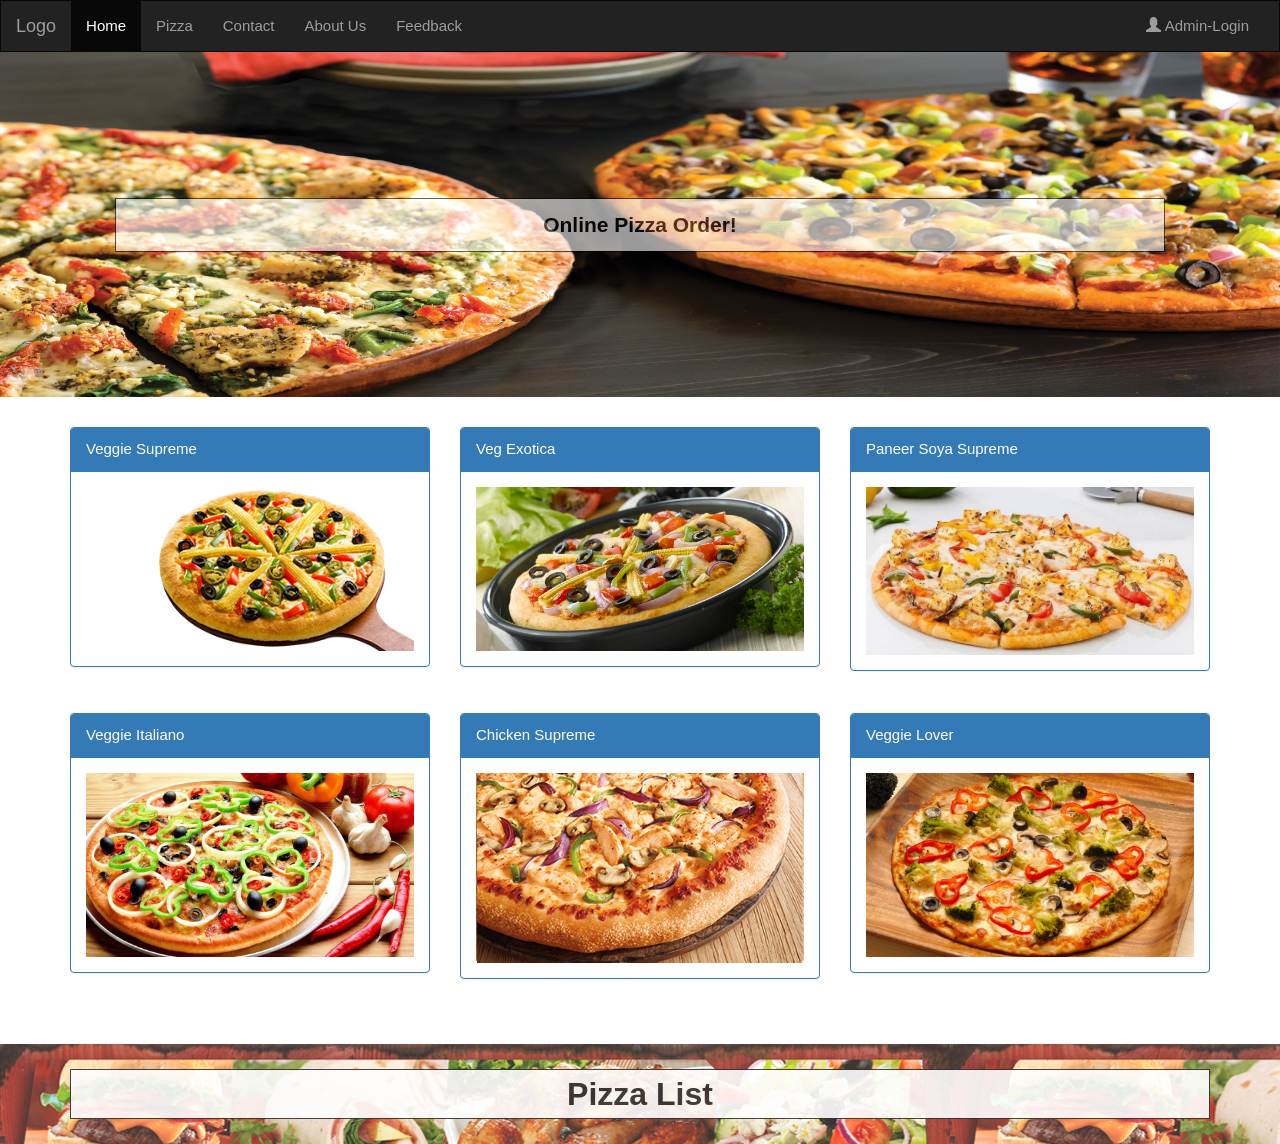
<file: index.html>
<!DOCTYPE html>
<html lang="en">
    <head>
        <title>Pizza | Online Pizza Order</title>
        <meta charset="utf-8">
        <meta name="viewport" content="width=device-width, initial-scale=1">
        <link rel="stylesheet" href="bootstrap/css/bootstrap.min.css">
        <script src="bootstrap/jquery/jquery-3.3.1.js"></script>
        <script src="bootstrap/js/bootstrap.min.js"></script>
        <link rel="stylesheet" href="bootstrap/w3.css/w3.css">
        <style>
            /* Remove the navbar's default rounded borders and increase the bottom margin */ 
            .navbar {
                margin-bottom: 0px;
                border-radius: 0;
            }
            /* Remove the jumbotron's default bottom margin */ 
            .jumbotron {
                margin-bottom: 2;
                background: url(images/background/background-2.jpeg);
                background-size: 100% 100%;
            }
            /* Add a gray background color and some padding to the footer */
            footer {
                background: url(images/pizza-images/footer-3.jpg);
                opacity: 0.8;
                padding: 25px;
            }
            
            div.transbox {
                margin: 30px;
                background-color: #ffffff;
                border: 1px solid black;
                opacity: 0.6;
                filter: alpha(opacity=60); /* For IE8 and earlier */
            }

            div.transbox p {
                margin: 1%;
                font-weight: bold;
                color: black;
            }
            

            div.transbox1 {
                margin: 0px;
                background-color: #ffffff;
                border: 1px solid black;
                opacity: 0.9;
                filter: alpha(opacity=60); /* For IE8 and earlier */
            }

            div.transbox1 p {
                margin: 0%;
                font-weight: bold;
                color: black;
            }
            
        </style>
    </head>
    <body>
        <div class="w3-animate-top">
            <nav class="navbar navbar-inverse">
                <div class="container-fluid">
                    <div class="navbar-header">
                        <button type="button" class="navbar-toggle" data-toggle="collapse" data-target="#myNavbar">
                        <span class="icon-bar"></span>
                        <span class="icon-bar"></span>
                        <span class="icon-bar"></span>                        
                        </button>
                        <a class="navbar-brand" href="index.html">Logo</a>
                    </div>
                    <div class="collapse navbar-collapse" id="myNavbar">
                        <ul class="nav navbar-nav">
                            <li class="active"><a href="index.html">Home</a></li>
                            <li><a href="pizza.html">Pizza</a></li>
                            <li><a href="contact-us.html">Contact</a></li>
                            <li><a href="about-us.html">About Us</a></li>
                            <li><a href="feedback.html">Feedback</a></li>
                        </ul>
                        <ul class="nav navbar-nav navbar-right">
                            <li><a href="admin-login.html"><span class="glyphicon glyphicon-user"></span> Admin-Login</a></li>
                        </ul>
                    </div>
                </div>
            </nav>
        </div>
            
            
        <div class="w3-animate-zoom">   
            <div class="jumbotron">
                <div class="container text-center">
                    <div class="container">
                        <br><br><br>
                        <div class="transbox">
                            <p>Online Pizza Order!</p>
                        </div>                
                        <br><br><br>
                    </div>
                </div>
            </div>

            <div class="container">
                <div class="row">
                    <div class="col-sm-4">
                        <div class="panel panel-primary">
                            <div class="panel-heading">Veggie Supreme</div>
                            <div class="panel-body"><img src="images/pizza-images/Veggie-Supreme.png" class="img-responsive" style="width:100%" alt="Image"></div>
                        </div>
                    </div>
                    <div class="col-sm-4">
                        <div class="panel panel-primary">
                            <div class="panel-heading">Veg Exotica</div>
                            <div class="panel-body"><img src="images/pizza-images/Veg-Exotica.jpg" class="img-responsive" style="width:100%" alt="Image"></div>
                        </div>
                    </div>
                    <div class="col-sm-4">
                        <div class="panel panel-primary">
                            <div class="panel-heading">Paneer Soya Supreme</div>
                            <div class="panel-body"><img src="images/pizza-images/Paneer.jpg" class="img-responsive" style="width:100%" alt="Image"></div>
                        </div>
                    </div>
                </div>
            </div>
            <br>
            <div class="container">
                <div class="row">
                    <div class="col-sm-4">
                        <div class="panel panel-primary">
                            <div class="panel-heading">Veggie Italiano</div>
                            <div class="panel-body"><img src="images/pizza-images/Veggie-Italiano.jpeg" class="img-responsive" style="width:100%" alt="Image"></div>
                        </div>
                    </div>
                    <div class="col-sm-4">
                        <div class="panel panel-primary">
                            <div class="panel-heading">Chicken Supreme</div>
                            <div class="panel-body"><img src="images/pizza-images/Chicken-Supreme.png" class="img-responsive" style="width:100%" alt="Image"></div>
                        </div>
                    </div>
                    <div class="col-sm-4">
                        <div class="panel panel-primary">
                            <div class="panel-heading">Veggie Lover</div>
                            <div class="panel-body"><img src="images/pizza-images/Vegetarian-Pizza.jpg" class="img-responsive" style="width:100%" alt="Image"></div>
                        </div>
                    </div>
                </div>
            </div>
        </div>
        <br><br>
        <div class="w3-animate-bottom">
            <footer class="container-fluid text-center">
                <font color="white" size="6">
                    <form class="form-inline">
                        <div class="container">
                            <div class="transbox1">
                                <a href="pizza.html"> <p>Pizza List</p> </a>
                            </div>                
                        </div>
                    </form>
                </font>
            </footer>
        </div>
    </body>
</html>
</file>
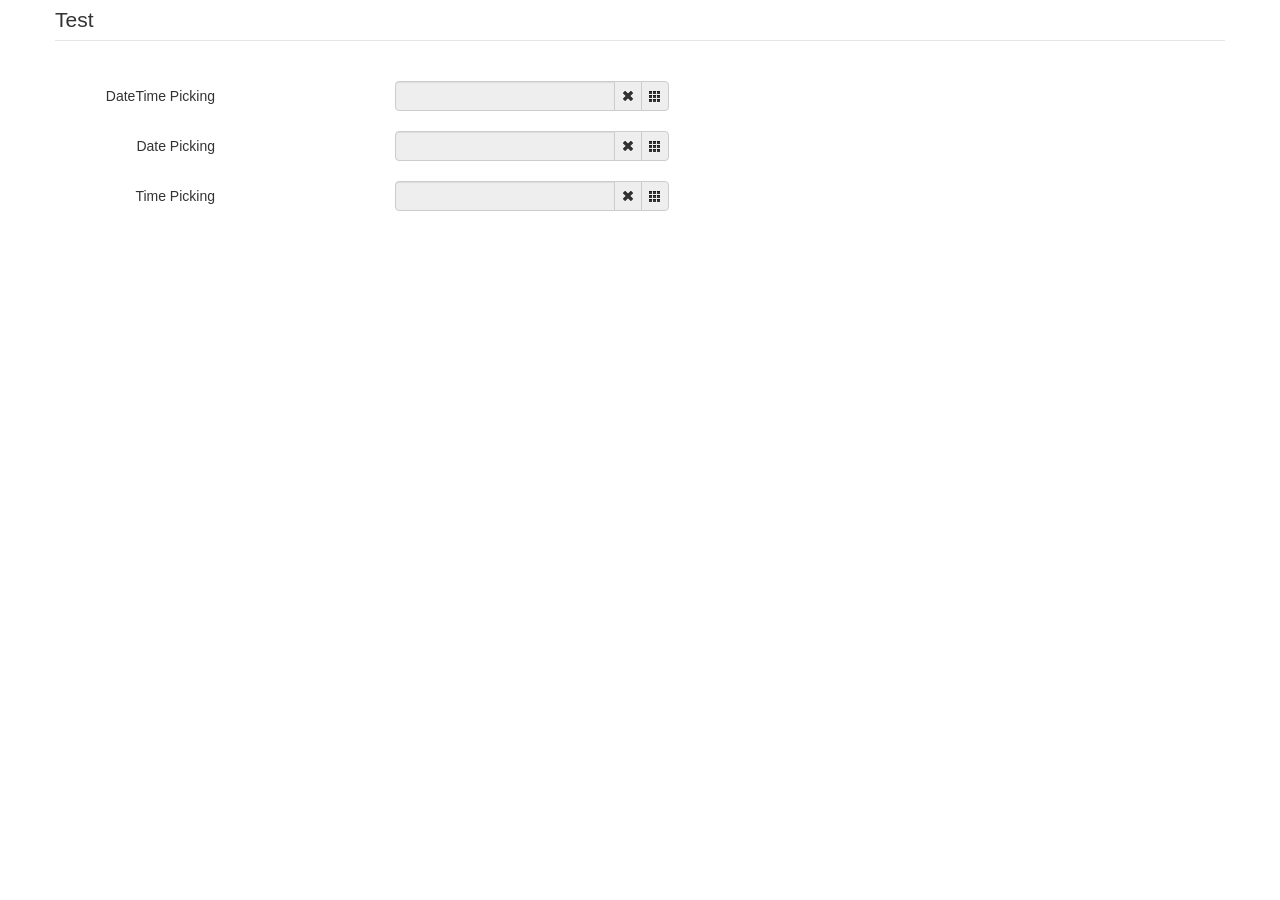
<file: trial/bootstrap-datetimepicker-master/bootstrap-datetimepicker-master/sample in bootstrap v2/index.html>
<!DOCTYPE html>
<html>
<head>
    <title></title>
    <link href="./bootstrap/css/bootstrap.min.css" rel="stylesheet" media="screen">
    <link href="../css/bootstrap-datetimepicker.min.css" rel="stylesheet" media="screen">
</head>

<body>
<div class="container">
    <form action="" class="form-horizontal">
        <fieldset>
            <legend>Test</legend>
            <div class="control-group">
                <label class="control-label">DateTime Picking</label>
                <div class="controls input-append date form_datetime" data-date="1979-09-16T05:25:07Z" data-date-format="dd MM yyyy - HH:ii p" data-link-field="dtp_input1">
                    <input size="16" type="text" value="" readonly>
                    <span class="add-on"><i class="icon-remove"></i></span>
					<span class="add-on"><i class="icon-th"></i></span>
                </div>
				<input type="hidden" id="dtp_input1" value="" /><br/>
            </div>
			<div class="control-group">
                <label class="control-label">Date Picking</label>
                <div class="controls input-append date form_date" data-date="" data-date-format="dd MM yyyy" data-link-field="dtp_input2" data-link-format="yyyy-mm-dd">
                    <input size="16" type="text" value="" readonly>
                    <span class="add-on"><i class="icon-remove"></i></span>
					<span class="add-on"><i class="icon-th"></i></span>
                </div>
				<input type="hidden" id="dtp_input2" value="" /><br/>
            </div>
			<div class="control-group">
                <label class="control-label">Time Picking</label>
                <div class="controls input-append date form_time" data-date="" data-date-format="hh:ii" data-link-field="dtp_input3" data-link-format="hh:ii">
                    <input size="16" type="text" value="" readonly>
                    <span class="add-on"><i class="icon-remove"></i></span>
					<span class="add-on"><i class="icon-th"></i></span>
                </div>
				<input type="hidden" id="dtp_input3" value="" /><br/>
            </div>
        </fieldset>
    </form>
</div>

<script type="text/javascript" src="./jquery/jquery-1.8.3.min.js" charset="UTF-8"></script>
<script type="text/javascript" src="./bootstrap/js/bootstrap.min.js"></script>
<script type="text/javascript" src="../js/bootstrap-datetimepicker.js" charset="UTF-8"></script>
<script type="text/javascript" src="../js/locales/bootstrap-datetimepicker.fr.js" charset="UTF-8"></script>
<script type="text/javascript">
    $('.form_datetime').datetimepicker({
        //language:  'fr',
        weekStart: 1,
        todayBtn:  1,
		autoclose: 1,
		todayHighlight: 1,
		startView: 2,
		forceParse: 0,
        showMeridian: 1
    });
	$('.form_date').datetimepicker({
        language:  'fr',
        weekStart: 1,
        todayBtn:  1,
		autoclose: 1,
		todayHighlight: 1,
		startView: 2,
		minView: 2,
		forceParse: 0
    });
	$('.form_time').datetimepicker({
        language:  'fr',
        weekStart: 1,
        todayBtn:  1,
		autoclose: 1,
		todayHighlight: 1,
		startView: 1,
		minView: 0,
		maxView: 1,
		forceParse: 0
    });
</script>

</body>
</html>
</file>
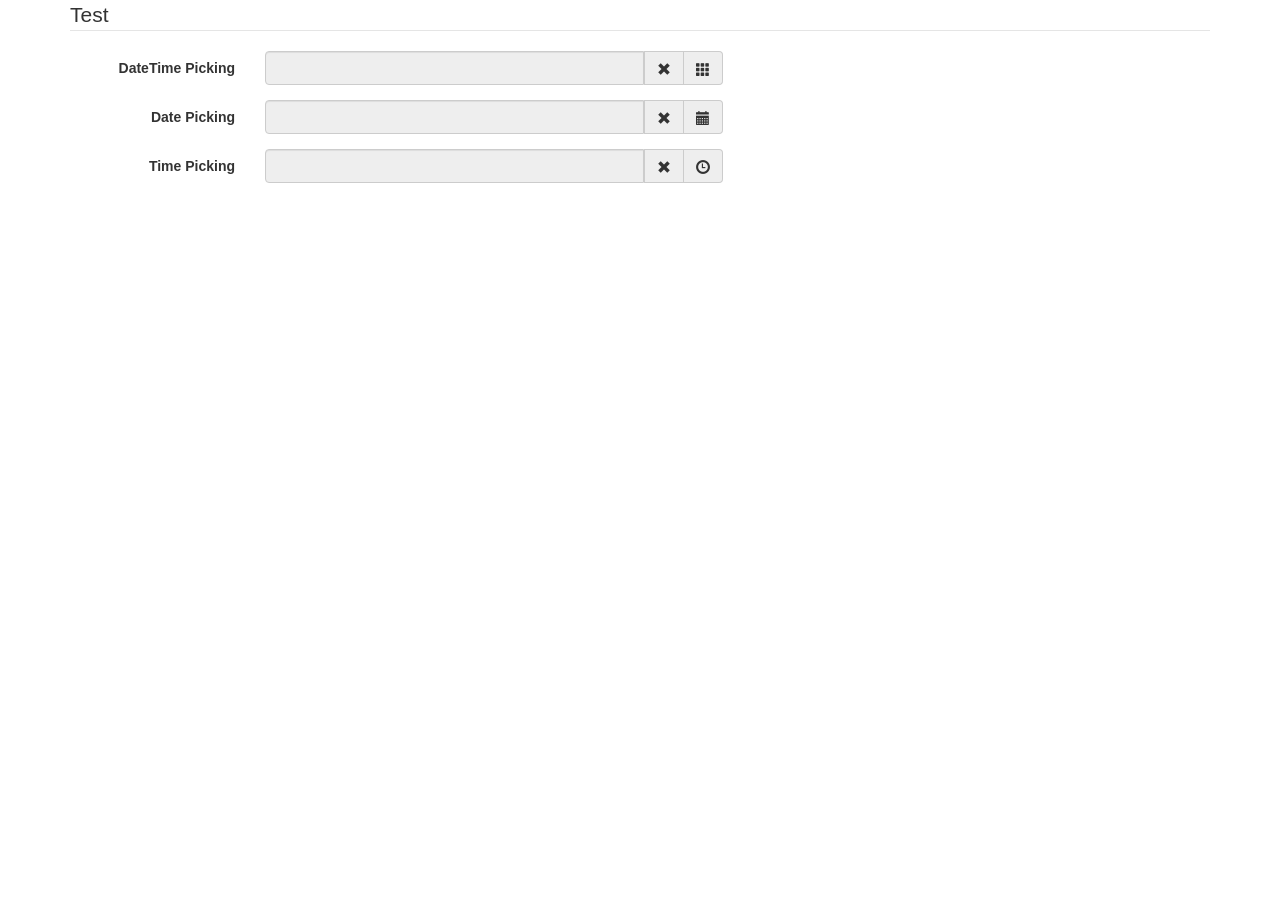
<file: trial/bootstrap-datetimepicker-master/bootstrap-datetimepicker-master/sample in bootstrap v3/index.html>
<!DOCTYPE html>
<html>
<head>
    <title></title>
    <link href="./bootstrap/css/bootstrap.min.css" rel="stylesheet" media="screen">
    <link href="../css/bootstrap-datetimepicker.min.css" rel="stylesheet" media="screen">
</head>

<body>
<div class="container">
    <form action="" class="form-horizontal"  role="form">
        <fieldset>
            <legend>Test</legend>
            <div class="form-group">
                <label for="dtp_input1" class="col-md-2 control-label">DateTime Picking</label>
                <div class="input-group date form_datetime col-md-5" data-date="1979-09-16T05:25:07Z" data-date-format="dd MM yyyy - HH:ii p" data-link-field="dtp_input1">
                    <input class="form-control" size="16" type="text" value="" readonly>
                    <span class="input-group-addon"><span class="glyphicon glyphicon-remove"></span></span>
					<span class="input-group-addon"><span class="glyphicon glyphicon-th"></span></span>
                </div>
				<input type="hidden" id="dtp_input1" value="" /><br/>
            </div>
			<div class="form-group">
                <label for="dtp_input2" class="col-md-2 control-label">Date Picking</label>
                <div class="input-group date form_date col-md-5" data-date="" data-date-format="dd MM yyyy" data-link-field="dtp_input2" data-link-format="yyyy-mm-dd">
                    <input class="form-control" size="16" type="text" value="" readonly>
                    <span class="input-group-addon"><span class="glyphicon glyphicon-remove"></span></span>
					<span class="input-group-addon"><span class="glyphicon glyphicon-calendar"></span></span>
                </div>
				<input type="hidden" id="dtp_input2" value="" /><br/>
            </div>
			<div class="form-group">
                <label for="dtp_input3" class="col-md-2 control-label">Time Picking</label>
                <div class="input-group date form_time col-md-5" data-date="" data-date-format="hh:ii" data-link-field="dtp_input3" data-link-format="hh:ii">
                    <input class="form-control" size="16" type="text" value="" readonly>
                    <span class="input-group-addon"><span class="glyphicon glyphicon-remove"></span></span>
					<span class="input-group-addon"><span class="glyphicon glyphicon-time"></span></span>
                </div>
				<input type="hidden" id="dtp_input3" value="" /><br/>
            </div>
        </fieldset>
    </form>
</div>

<script type="text/javascript" src="./jquery/jquery-1.8.3.min.js" charset="UTF-8"></script>
<script type="text/javascript" src="./bootstrap/js/bootstrap.min.js"></script>
<script type="text/javascript" src="../js/bootstrap-datetimepicker.js" charset="UTF-8"></script>
<script type="text/javascript" src="../js/locales/bootstrap-datetimepicker.fr.js" charset="UTF-8"></script>
<script type="text/javascript">
    $('.form_datetime').datetimepicker({
        //language:  'fr',
        weekStart: 1,
        todayBtn:  1,
		autoclose: 1,
		todayHighlight: 1,
		startView: 2,
		forceParse: 0,
        showMeridian: 1
    });
	$('.form_date').datetimepicker({
        language:  'fr',
        weekStart: 1,
        todayBtn:  1,
		autoclose: 1,
		todayHighlight: 1,
		startView: 2,
		minView: 2,
		forceParse: 0
    });
	$('.form_time').datetimepicker({
        language:  'fr',
        weekStart: 1,
        todayBtn:  1,
		autoclose: 1,
		todayHighlight: 1,
		startView: 1,
		minView: 0,
		maxView: 1,
		forceParse: 0
    });
</script>

</body>
</html>
</file>
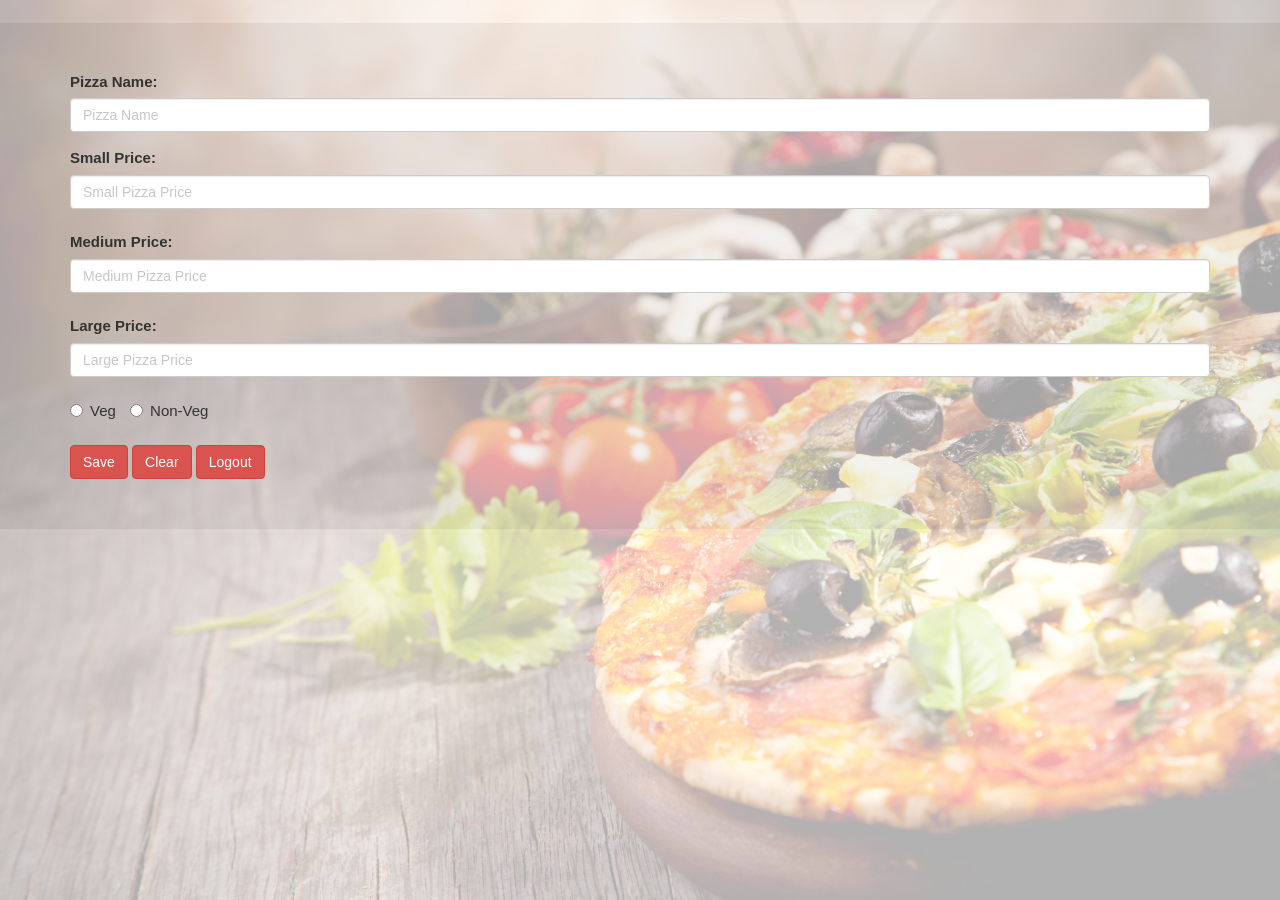
<file: add-new-pizza-details.html>
<!--
    Code Art Solutions
    Project Name: online-pizza-shopping
-->

<!DOCTYPE html>
<html lang="en">
    <head>
        <meta charset="utf-8">
        <meta name="viewport" content="width=device-width, initial-scale=1">
        <link rel="stylesheet" href="bootstrap/css/bootstrap.min.css">
        <link rel="stylesheet" href="bootstrap/w3.css/w3.css">
        <script src="bootstrap/jquery/jquery-3.3.1.js"> </script>
        <script src="bootstrap/js/bootstrap.min.js"></script>
        <title>Pizza | Add New Pizza</title>

        <script src="scripts/custom-js/add-new-pizza-validation.js"></script>
        <style>
            .jumbotron {
                position:relative
                padding-top:50px;
                padding-bottom:50px;
            }

            .jumbotron .container {
                position:relative;
                z-index:2;
            }

            .jumbotron-billboard .img{
                margin-bottom: 0px;
                opacity: 0.3;
                color: #fff;
                background: url(images/background/add-pizza-background.jpg);
                width: 100%;
                height: 100%;
                background-size: cover;
                overflow: hidden;
                position:absolute;
                top:0;
                left:0;
                z-index:1;
            }            
        </style>
    </head>
    
    <body>
        <br>
        <div class="jumbotron jumbotron-billboard">
            <div class="img"></div>
            <div class="container">
                <form action="jsp-pages/store-new-pizza-details.jsp" method="post">
                    <div class="form-group">
                        <label >Pizza Name:</label>
                        <input type="text" class="form-control" id="pizza-name" placeholder="Pizza Name" name="pizza-name" required>
                    </div>
                    
                    <label>Small Price: </label>
                    <input type="number" class="form-control" id="small-price" placeholder="Small Pizza Price" name="small-price" required>

                    <br>
                    <label> Medium Price: </label>
                    <input type="number" class="form-control" id="medium-price" placeholder="Medium Pizza Price" name="medium-price" required>
                    
                    
                    <br>
                    <label> Large Price: </label>
                    <input type="number" class="form-control" id="large-price" placeholder="Large Pizza Price" name="large-price" required>

                    <br>
                    <label class="radio-inline">
                        <input type="radio" name="veg-non-veg-status" value="0" id="veg" required>Veg
                    </label>
                    <label class="radio-inline">
                        <input type="radio" name="veg-non-veg-status" value="1" id="non-veg" required>Non-Veg
                    </label>
                    <br>
                    <br>
                    <button type="submit" class="btn btn-danger">Save</button>
                    <button type="button" class="btn btn-danger" onclick="clearFields()">Clear</button>
                    <button type="button" class="btn btn-danger" onclick="logout()">Logout</button>
                </form>
            </div>
        </div>
    </body>
</html>
</file>
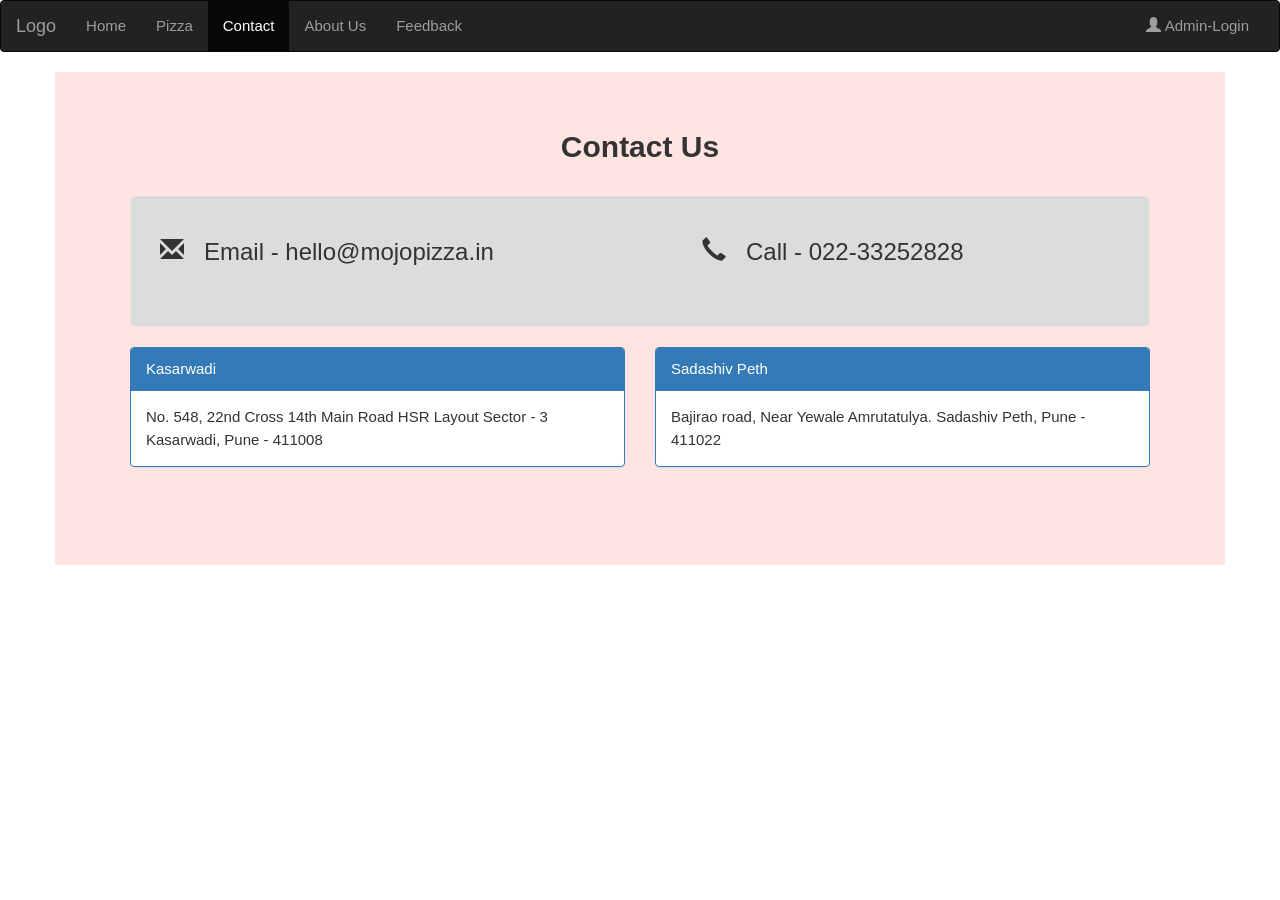
<file: contact-us.html>
<!DOCTYPE html>
<html>
	<head>
		<meta name="viewport" content="width=device-width, initial-scale=1">
        <meta charset="utf-8">
        <meta name="viewport" content="width=device-width, initial-scale=1">
        <link rel="stylesheet" href="bootstrap/css/bootstrap.min.css">
        <script src="bootstrap/jquery/jquery-3.3.1.js"></script>
        <script src="bootstrap/js/bootstrap.min.js"></script>
        <link rel="stylesheet" href="bootstrap/w3.css/w3.css">
        <script src="scripts/custom-js/clear-feedback-inputs.js"></script>
        
		<style>
			body {font-family: Arial, Helvetica, sans-serif;}
                input[type=text], select, textarea {
                width: 100%;
                padding: 12px;
                border: 1px solid #ccc;
                border-radius: 4px;
                box-sizing: border-box;
                margin-top: 6px;
                margin-bottom: 16px;
                resize: vertical;
			}
			input[type=submit] {
                background-color: #4CAF50;
                color: white;
                padding: 12px 20px;
                border: none;
                border-radius: 4px;
                cursor: pointer;
			}
			input[type=submit]:hover {
                background-color: #45a049;
			}
		</style>
	</head>
	<body>
        <div class="w3-animate-top">
            <nav class="navbar navbar-inverse">
                <div class="container-fluid">
                    <div class="navbar-header">
                        <button type="button" class="navbar-toggle" data-toggle="collapse" data-target="#myNavbar">
                        <span class="icon-bar"></span>
                        <span class="icon-bar"></span>
                        <span class="icon-bar"></span>                        
                        </button>
                        <a class="navbar-brand" href="index.html">Logo</a>
                    </div>
                    <div class="collapse navbar-collapse" id="myNavbar">
                        <ul class="nav navbar-nav">
                            <li><a href="index.html">Home</a></li>
                            <li><a href="pizza.html">Pizza</a></li>
                            <li class="active"><a href="contact-us.html">Contact</a></li>
                            <li><a href="about-us.html">About Us</a></li>
                            <li><a href="feedback.html">Feedback</a></li>
                        </ul>
                        <ul class="nav navbar-nav navbar-right">
                            <li><a href="admin-login.html"><span class="glyphicon glyphicon-user"></span> Admin-Login</a></li>
                        </ul>
                    </div>
                </div>
            </nav>
        </div>

        
        <div class="container" style="background-color:#FFE4E1">
            <div class="jumbotron" style="background-color:#FFE4E1">
                <center> <h2> <b> Contact Us </b> </h2> </center> <br>

                <div class="well well-lg" style="background-color:#DCDCDC">
                    <div class="table-responsive">
                        <table class="table table-condensed">
                            <thead>
                                <tr>
                                    <th><h3><span class="glyphicon glyphicon-envelope"></span>&nbsp;&nbsp;&nbsp;Email - hello@mojopizza.in</h3></th>
                                    <th><h3><span class="glyphicon glyphicon-earphone"></span>&nbsp;&nbsp;&nbsp;Call - 022-33252828</h3></th>
                                </tr>
                            </thead>
                        </table>
                    </div>
                </div>
                <div class="row">
                    <div class="col-sm-6">
                        <div class="panel panel-primary">
                            <div class="panel-heading">Kasarwadi</div>
                            <div class="panel-body">
                                No. 548, 22nd Cross
                                14th Main Road
                                HSR Layout Sector - 3
                                Kasarwadi, Pune - 411008 
                            </div>
                        </div>
                    </div>
                    <div class="col-sm-6">
                        <div class="panel panel-primary">
                            <div class="panel-heading">Sadashiv Peth</div>
                            <div class="panel-body">
                                Bajirao road,
                                Near Yewale Amrutatulya.
                                Sadashiv Peth, Pune - 411022
                            </div>
                        </div>
                    </div>
                </div>
            </div>
        </div>
        <br>
	</body>
</html>
</file>
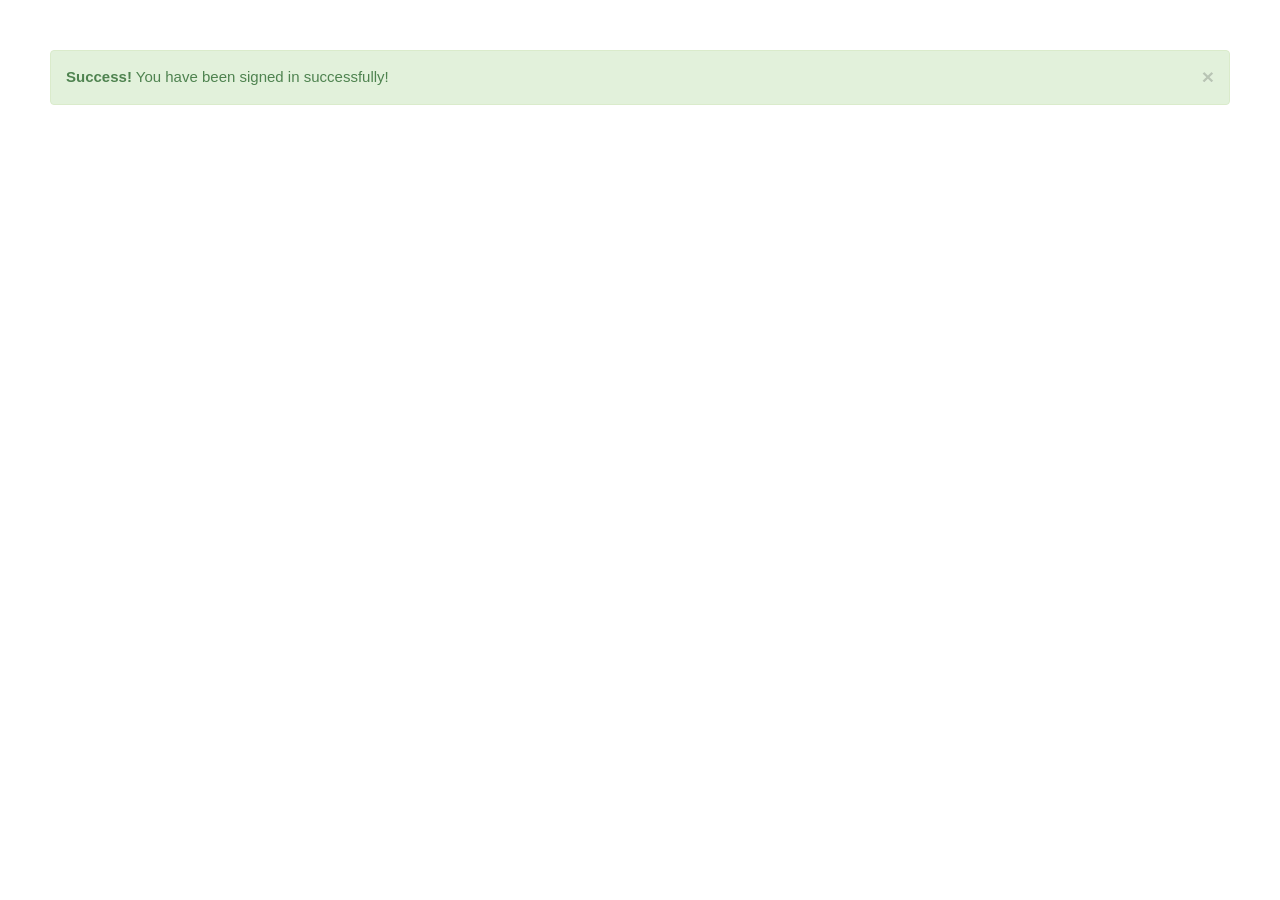
<file: trail-programs/alert-demo.html>
<!DOCTYPE html>
<html lang="en">
    <head>
        <title>Pizza | Online Pizza Order</title>
        <meta charset="utf-8">
        <meta name="viewport" content="width=device-width, initial-scale=1">
        <link rel="stylesheet" href="../bootstrap/css/bootstrap.min.css">
        <script src="../bootstrap/jquery/jquery-3.3.1.js"></script>
        <script src="../bootstrap/js/bootstrap.min.js"></script>
        <link rel="stylesheet" href="../bootstrap/w3.css/w3.css">
        <style>
            body{
              padding: 50px;
            }
        </style>
        <script>
            window.setTimeout(function() {
                $(".alert").fadeTo(500, 0).slideUp(500, function(){
                    $(this).remove(); 
                });
            }, 1000);
        </script>
    </head>
    
    <body>
        <div class="alert alert-success" role="alert">
            <button type="button" class="close" data-dismiss="alert" aria-label="Close"><span aria-hidden="true">&times;</span></button>
            <strong>Success!</strong> You have been signed in successfully!
        </div>
    </body>
</html>
</file>
